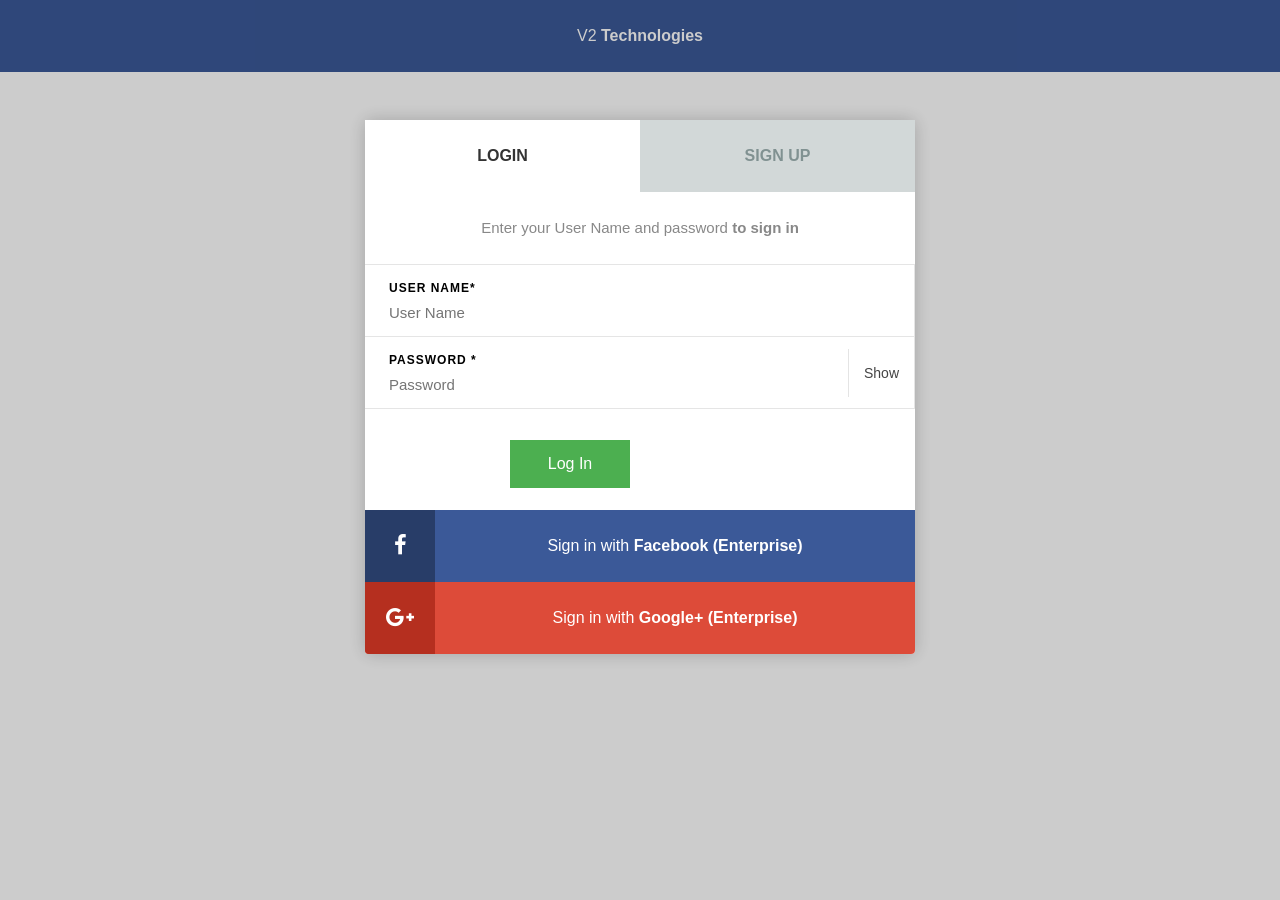
<file: src/main/webapp/index.html>
<!DOCTYPE html>
<html >
  <head>
    <meta charset="UTF-8">


    <title>Sign Up</title>
    
    
    <link rel="stylesheet" href="css/normalize.css">

    <link rel='stylesheet prefetch' href='http://maxcdn.bootstrapcdn.com/font-awesome/4.3.0/css/font-awesome.min.css'>

        <link rel="stylesheet" href="css/style.css">

    <script>
    
	function formSubmit(){
		//alert("here");
		document.login.submit();
	}
    </script>
    
    
  </head>

  <body>
	
	<div class="logmod__alter-container">
            <a href="#" class="connect facebook">
              
              <div class="connect__context">
                <span>V2 <strong>Technologies</strong></span>
              </div>
            </a>
           
	    
          </div>
	
    <div class="logmod">
	
    
  <div class="logmod__wrapper">
   
    <div class="logmod__container">
      <ul class="logmod__tabs">
        <li data-tabtar="lgm-2"><a href="#">Login</a></li>
        <li data-tabtar="lgm-1"><a href="#">Sign Up</a></li>
      </ul>
      <div class="logmod__tab-wrapper">
      <div class="logmod__tab lgm-1">
        <div class="logmod__heading">
          <span class="logmod__heading-subtitle">Enter your details <strong>to create an acount</strong></span>
        </div>
        <div class="logmod__form">
          <form accept-charset="utf-8" action="#" class="simform">
            <div class="sminputs">
              <div class="input full">
                <label class="string optional" for="user-name">User*</label>
                <input class="string optional" maxlength="255" id="user" placeholder="User"  size="50" />
              </div>
            </div>
            <div class="sminputs">
              <div class="input string optional">
                <label class="string optional" for="user-pw">Password *</label>
                <input class="string optional" maxlength="255" id="user-pw" placeholder="Password" type="text" size="50" />
              </div>
              <div class="input string optional">
                <label class="string optional" for="user-pw-repeat">Repeat password *</label>
                <input class="string optional" maxlength="255" id="user-pw-repeat" placeholder="Repeat password" type="text" size="50" />
              </div>
            </div>
            <div class="simform__actions">
              <input class="sumbit" name="commit" type="sumbit" value="Create Account (Enterprise)" disabled />
              <span class="simform__actions-sidetext">By creating an account you agree to our  <strong>Terms & Privacy</strong></span>
            </div> 
          </form>
        </div> 
        <div class="logmod__alter">
          <div class="logmod__alter-container">
            <a href="#" class="connect facebook">
              <div class="connect__icon">
                <i class="fa fa-facebook"></i>
              </div>
              <div class="connect__context">
                <span>Create an account with <strong>Facebook (Enterprise)</strong></span>
              </div>
            </a>
              
            <a href="#" class="connect googleplus">
              <div class="connect__icon">
                <i class="fa fa-google-plus"></i>
              </div>
              <div class="connect__context">
                <span>Create an account with <strong>Google+ (Enterprise)</strong></span>
              </div>
            </a>
          </div>
        </div>
      </div>
      <div class="logmod__tab lgm-2">
        <div class="logmod__heading">
          <span class="logmod__heading-subtitle">Enter your User Name and password <strong>to sign in</strong></span>
        </div> 
        <div class="logmod__form">
          <form accept-charset="utf-8" action="loginCRM.jsp" class="simform" id="login" name="login" method="GET" >
            <div class="sminputs">
              <div class="input full">
                <label class="string optional" for="user-name">User Name*</label>
                <input class="string optional" maxlength="255" id="user" placeholder="User Name" name="user"  height="40"  size="50" />
              </div>
            </div>
            <div class="sminputs">
              <div class="input full">
                <label class="string optional" for="user-pw">Password *</label>
                <input class="string optional" maxlength="255" id="user-pw" placeholder="Password" type="password" size="50"  height="40" name="user-pw" />
                						<span class="hide-password">Show</span>
              </div>
            </div>
            <div class="simform__actions">
              
              <span class="simform__actions-sidetext"><input class="sumbit" name="commit" type="sumbit" value="Log In" onClick="javascript:formSubmit()" /></span>
            </div> 
	    
          </form>
        </div> 
        <div class="logmod__alter">
          <div class="logmod__alter-container">
            <a href="#" class="connect facebook">
              <div class="connect__icon">
                <i class="fa fa-facebook"></i>
              </div>
              <div class="connect__context">
                <span>Sign in with <strong>Facebook (Enterprise)</strong></span>
              </div>
            </a>
            <a href="#" class="connect googleplus">
              <div class="connect__icon">
                <i class="fa fa-google-plus"></i>
              </div>
              <div class="connect__context">
                <span>Sign in with <strong>Google+ (Enterprise)</strong></span>
              </div>
            </a>
	    
          </div>
        </div>
          </div>
      </div>
    </div>
  </div>
</div>
    <script src='http://cdnjs.cloudflare.com/ajax/libs/jquery/2.1.3/jquery.min.js'></script>

        <script src="js/index.js"></script>

    
    
    
  </body>
</html>
</file>
<file: src/main/webapp/css/style.css>
html {
  box-sizing: border-box;
}

*, *:before, *:after {
  box-sizing: inherit;
}

.logmod {
  display: block;
  position: fixed;
  top: 0;
  right: 0;
  bottom: 0;
  left: 0;
  opacity: 1;
  background: rgba(0, 0, 0, 0.2);
  z-index: 1;
}
.logmod::after {
  clear: both;
  content: "";
  display: table;
}
.logmod__wrapper {
  display: block;
  background: #FFF;
  position: relative;
  max-width: 550px;
  border-radius: 4px;
  box-shadow: 0 0 18px rgba(0, 0, 0, 0.2);
  margin: 120px auto;
}
.logmod__close {
  display: block;
  position: absolute;
  right: 50%;
  background: url("http://imgh.us/close_white.svg") no-repeat scroll 0% 0% transparent;
  text-indent: 100%;
  white-space: nowrap;
  overflow: hidden;
  cursor: pointer;
  top: -72px;
  margin-right: -24px;
  width: 48px;
  height: 48px;
}
.logmod__container {
  overflow: hidden;
  width: 100%;
}
.logmod__container::after {
  clear: both;
  content: "";
  display: table;
}
.logmod__tab {
  position: relative;
  width: 100%;
  height: 0;
  overflow: hidden;
  opacity: 0;
  visibility: hidden;
}
.logmod__tab-wrapper {
  width: 100%;
  height: auto;
  overflow: hidden;
}
.logmod__tab.show {
  opacity: 1;
  height: 100%;
  visibility: visible;
}
.logmod__tabs {
  list-style: none;
  padding: 0;
  margin: 0;
}
.logmod__tabs::after {
  clear: both;
  content: "";
  display: table;
}
.logmod__tabs li.current a {
  background: #FFF;
  color: #333;
}
.logmod__tabs li a {
  width: 50%;
  position: relative;
  float: left;
  text-align: center;
  background: #D2D8D8;
  line-height: 72px;
  height: 72px;
  text-decoration: none;
  color: #809191;
  text-transform: uppercase;
  font-weight: 700;
  font-size: 16px;
  cursor: pointer;
}
.logmod__tabs li a:focus {
  outline: dotted 1px;
}
.logmod__heading {
  text-align: center;
  padding: 12px 0 12px 0;
}
.logmod__heading-subtitle {
  display: block;
  font-weight: 400;
  font-size: 15px;
  color: #888;
  line-height: 48px;
}
.logmod__form {
  border-top: 1px solid #e5e5e5;
}
.logmod__alter {
  display: block;
  position: relative;
  margin-top: 7px;
}
.logmod__alter::after {
  clear: both;
  content: "";
  display: table;
}
.logmod__alter .connect:last-child {
  border-radius: 0 0 4px 4px;
}

.connect {
  overflow: hidden;
  position: relative;
  display: block;
  width: 100%;
  height: 72px;
  line-height: 72px;
  text-decoration: none;
}
.connect::after {
  clear: both;
  content: "";
  display: table;
}
.connect:focus, .connect:hover, .connect:visited {
  color: #FFF;
  text-decoration: none;
}
.connect__icon {
  vertical-align: middle;
  float: left;
  width: 70px;
  text-align: center;
  font-size: 22px;
}
.connect__context {
  vertical-align: middle;
  text-align: center;
}
.connect.facebook {
  background: #3b5998;
  color: #FFF;
}
.connect.facebook a {
  color: #FFF;
}
.connect.facebook .connect__icon {
  background: #283d68;
}
.connect.googleplus {
  background: #dd4b39;
  color: #FFF;
}
.connect.googleplus a {
  color: #FFF;
}
.connect.googleplus .connect__icon {
  background: #b52f1f;
}

.simform {
  position: relative;
}
.simform__actions {
  padding: 15px;
  font-size: 14px;
}
.simform__actions::after {
  clear: both;
  content: "";
  display: table;
}
.simform__actions .sumbit {
  height: 48px;
  float: right;
  color: #FFF;
  width: 50%;
  font-weight: 700;
  font-size: 16px;
  background: #4CAF50;
  margin-top: 7px;
}
.simform__actions .sumbit::after {
  clear: both;
  content: "";
  display: table;
}
.simform__actions-sidetext {
  display: inline-block;
  float: left;
  width: 50%;
  padding: 0 10px;
  margin: 9px 0 0 0;
  color: #8C979E;
  text-align: center;
  line-height: 24px;
}
.simform__actions-sidetext::after {
  clear: both;
  content: "";
  display: table;
}

.sminputs {
  border-bottom: 1px solid #E5E5E5;
}
.sminputs::after {
  clear: both;
  content: "";
  display: table;
}
.sminputs .input {
  display: block;
  position: relative;
  width: 50%;
  height: 71px;
  padding: 11px 24px;
  border-right: 1px solid #e5e5e5;
  border-bottom: none;
  float: left;
  background-color: #FFF;
  border-radius: 0;
  box-sizing: border-box;
  -webkit-appearance: none;
  -moz-appearance: none;
  appearance: none;
}
.sminputs .input.active {
  background: #eee;
}
.sminputs .input.active .hide-password {
  background: #eee;
}
.sminputs .input.full {
  width: 100%;
}
.sminputs .input label {
  overflow: hidden;
  text-overflow: ellipsis;
  white-space: nowrap;
  display: block;
  width: 100%;
  text-transform: uppercase;
  letter-spacing: 1px;
  font-weight: 700;
  font-size: 12px;
  cursor: pointer;
  line-height: 24px;
}
.sminputs .input input {
  postion: relative;
  display: inline-block;
  height: 24px;
  font-size: 15px;
  line-height: 19.2px;
  color: #555;
  border-radius: 4px;
  vertical-align: middle;
  box-shadow: none;
  box-sizing: border-box;
  width: 100%;
  height: auto;
  border: none;
  padding: 0;
  cursor: pointer;
  background-color: transparent;
  color: rgba(75, 89, 102, 0.85);
}
.sminputs .hide-password {
  display: inline-block;
  position: absolute;
  right: 0;
  top: 0;
  padding: 0 15px;
  border-left: 1px solid #e4e4e4;
  font-size: 14px;
  background: #FFF;
  overflow: hidden;
  color: #444;
  cursor: pointer;
  margin-top: 12px;
  line-height: 48px;
}

html {
  font-size: 16px;
  line-height: 24px;
  font-family: "Lato", sans-serif;
}

.btn, .simform__actions .sumbit {
  display: inline-block;
  line-height: normal;
  white-space: nowrap;
  vertical-align: middle;
  text-align: center;
  cursor: pointer;
  box-sizing: border-box;
  border: none;
  outline: none;
  outline-offset: 0;
  font-weight: 400;
  box-shadow: none;
  min-width: 90px;
  padding: 10px 14px;
}
.btn.full, .simform__actions .full.sumbit {
  width: 100%;
}
.btn.lg, .simform__actions .lg.sumbit {
  min-width: 125px;
  padding: 17px 14px;
  font-size: 22px;
  line-height: 1.3;
}
.btn.sm, .simform__actions .sm.sumbit {
  min-width: 65px;
  padding: 4px 12px;
  font-size: 14px;
}
.btn.xs, .simform__actions .xs.sumbit {
  min-width: 45px;
  padding: 2px 10px;
  font-size: 10px;
  line-height: 1.5;
}
.btn.circle, .simform__actions .circle.sumbit {
  overflow: hidden;
  width: 56px;
  height: 56px;
  min-width: 56px;
  line-height: 1;
  padding: 0;
  border-radius: 50%;
}
.btn.circle.lg, .simform__actions .circle.lg.sumbit {
  width: 78px;
  height: 78px;
  min-width: 78px;
}
.btn.circle.sm, .simform__actions .circle.sm.sumbit {
  width: 40px;
  height: 40px;
  min-width: 40px;
}
.btn.circle.xs, .simform__actions .circle.xs.sumbit {
  width: 30px;
  height: 30px;
  min-width: 30px;
}
.btn:focus, .simform__actions .sumbit:focus, .btn:active, .simform__actions .sumbit:active, .btn.active, .simform__actions .active.sumbit, .btn:active:focus, .simform__actions .sumbit:active:focus, .btn.active:focus, .simform__actions .active.sumbit:focus {
  outline: 0;
  outline-offset: 0;
  box-shadow: none;
}
.btn.red, .simform__actions .red.sumbit {
  background: #f44336;
  color: #FFF;
}
.btn.red:active, .simform__actions .red.sumbit:active, .btn.red:focus, .simform__actions .red.sumbit:focus {
  background-color: #ef1d0d;
}
.btn.red:hover, .simform__actions .red.sumbit:hover {
  background-color: #f32c1e;
}
.btn.pink, .simform__actions .pink.sumbit {
  background: #E91E63;
  color: #FFF;
}
.btn.pink:active, .simform__actions .pink.sumbit:active, .btn.pink:focus, .simform__actions .pink.sumbit:focus {
  background-color: #c61350;
}
.btn.pink:hover, .simform__actions .pink.sumbit:hover {
  background-color: #d81557;
}
.btn.purple, .simform__actions .purple.sumbit {
  background: #9C27B0;
  color: #FFF;
}
.btn.purple:active, .simform__actions .purple.sumbit:active, .btn.purple:focus, .simform__actions .purple.sumbit:focus {
  background-color: #7b1f8a;
}
.btn.purple:hover, .simform__actions .purple.sumbit:hover {
  background-color: #89229b;
}
.btn.deep-purple, .simform__actions .deep-purple.sumbit {
  background: #673AB7;
  color: #FFF;
}
.btn.deep-purple:active, .simform__actions .deep-purple.sumbit:active, .btn.deep-purple:focus, .simform__actions .deep-purple.sumbit:focus {
  background-color: #532f94;
}
.btn.deep-purple:hover, .simform__actions .deep-purple.sumbit:hover {
  background-color: #5c34a4;
}
.btn.indigo, .simform__actions .indigo.sumbit {
  background: #3F51B5;
  color: #FFF;
}
.btn.indigo:active, .simform__actions .indigo.sumbit:active, .btn.indigo:focus, .simform__actions .indigo.sumbit:focus {
  background-color: #334293;
}
.btn.indigo:hover, .simform__actions .indigo.sumbit:hover {
  background-color: #3849a2;
}
.btn.blue, .simform__actions .blue.sumbit {
  background: #2196F3;
  color: #FFF;
}
.btn.blue:active, .simform__actions .blue.sumbit:active, .btn.blue:focus, .simform__actions .blue.sumbit:focus {
  background-color: #0c7fda;
}
.btn.blue:hover, .simform__actions .blue.sumbit:hover {
  background-color: #0d8aee;
}
.btn.light-blue, .simform__actions .light-blue.sumbit {
  background: #03A9F4;
  color: #FFF;
}
.btn.light-blue:active, .simform__actions .light-blue.sumbit:active, .btn.light-blue:focus, .simform__actions .light-blue.sumbit:focus {
  background-color: #028ac7;
}
.btn.light-blue:hover, .simform__actions .light-blue.sumbit:hover {
  background-color: #0398db;
}
.btn.cyan, .simform__actions .cyan.sumbit {
  background: #00BCD4;
  color: #FFF;
}
.btn.cyan:active, .simform__actions .cyan.sumbit:active, .btn.cyan:focus, .simform__actions .cyan.sumbit:focus {
  background-color: #0093a6;
}
.btn.cyan:hover, .simform__actions .cyan.sumbit:hover {
  background-color: #00a5bb;
}
.btn.teal, .simform__actions .teal.sumbit {
  background: #009688;
  color: #FFF;
}
.btn.teal:active, .simform__actions .teal.sumbit:active, .btn.teal:focus, .simform__actions .teal.sumbit:focus {
  background-color: #00685e;
}
.btn.teal:hover, .simform__actions .teal.sumbit:hover {
  background-color: #007d71;
}
.btn.green, .simform__actions .green.sumbit {
  background: #4CAF50;
  color: #FFF;
}
.btn.green:active, .simform__actions .green.sumbit:active, .btn.green:focus, .simform__actions .green.sumbit:focus {
  background-color: #3e8f41;
}
.btn.green:hover, .simform__actions .green.sumbit:hover {
  background-color: #449d48;
}
.btn.light-green, .simform__actions .light-green.sumbit {
  background: #8BC34A;
  color: #FFF;
}
.btn.light-green:active, .simform__actions .light-green.sumbit:active, .btn.light-green:focus, .simform__actions .light-green.sumbit:focus {
  background-color: #74a838;
}
.btn.light-green:hover, .simform__actions .light-green.sumbit:hover {
  background-color: #7eb73d;
}
.btn.lime, .simform__actions .lime.sumbit {
  background: #CDDC39;
  color: #FFF;
}
.btn.lime:active, .simform__actions .lime.sumbit:active, .btn.lime:focus, .simform__actions .lime.sumbit:focus {
  background-color: #b6c423;
}
.btn.lime:hover, .simform__actions .lime.sumbit:hover {
  background-color: #c6d626;
}
.btn.yellow, .simform__actions .yellow.sumbit {
  background: #FFEB3B;
  color: #FFF;
}
.btn.yellow:active, .simform__actions .yellow.sumbit:active, .btn.yellow:focus, .simform__actions .yellow.sumbit:focus {
  background-color: #ffe60d;
}
.btn.yellow:hover, .simform__actions .yellow.sumbit:hover {
  background-color: #ffe821;
}
.btn.amber, .simform__actions .amber.sumbit {
  background: #FFC107;
  color: #FFF;
}
.btn.amber:active, .simform__actions .amber.sumbit:active, .btn.amber:focus, .simform__actions .amber.sumbit:focus {
  background-color: #d8a200;
}
.btn.amber:hover, .simform__actions .amber.sumbit:hover {
  background-color: #ecb100;
}
.btn.orange, .simform__actions .orange.sumbit {
  background: #FF9800;
  color: #FFF;
}
.btn.orange:active, .simform__actions .orange.sumbit:active, .btn.orange:focus, .simform__actions .orange.sumbit:focus {
  background-color: #d17d00;
}
.btn.orange:hover, .simform__actions .orange.sumbit:hover {
  background-color: #e68900;
}
.btn.deep-orange, .simform__actions .deep-orange.sumbit {
  background: #FF5722;
  color: #FFF;
}
.btn.deep-orange:active, .simform__actions .deep-orange.sumbit:active, .btn.deep-orange:focus, .simform__actions .deep-orange.sumbit:focus {
  background-color: #f33a00;
}
.btn.deep-orange:hover, .simform__actions .deep-orange.sumbit:hover {
  background-color: #ff4408;
}
.btn.brown, .simform__actions .brown.sumbit {
  background: #795548;
  color: #FFF;
}
.btn.brown:active, .simform__actions .brown.sumbit:active, .btn.brown:focus, .simform__actions .brown.sumbit:focus {
  background-color: #5c4137;
}
.btn.brown:hover, .simform__actions .brown.sumbit:hover {
  background-color: #694a3e;
}
.btn.grey, .simform__actions .grey.sumbit {
  background: #9E9E9E;
  color: #FFF;
}
.btn.grey:active, .simform__actions .grey.sumbit:active, .btn.grey:focus, .simform__actions .grey.sumbit:focus {
  background-color: #878787;
}
.btn.grey:hover, .simform__actions .grey.sumbit:hover {
  background-color: #919191;
}
.btn.blue-grey, .simform__actions .blue-grey.sumbit {
  background: #607D8B;
  color: #FFF;
}
.btn.blue-grey:active, .simform__actions .blue-grey.sumbit:active, .btn.blue-grey:focus, .simform__actions .blue-grey.sumbit:focus {
  background-color: #4d6570;
}
.btn.blue-grey:hover, .simform__actions .blue-grey.sumbit:hover {
  background-color: #566f7c;
}

.special {
  color: #f44336;
  position: relative;
  text-decoration: none;
  transition: all 0.15s ease-out;
}
.special:before {
  content: "";
  position: absolute;
  width: 100%;
  height: 1px;
  bottom: 0px;
  left: 0;
  background: #f00;
  visibility: hidden;
  transform: scaleX(0);
  transition: all 0.3s ease-in-out 0s;
}
.special:hover {
  transition: all 0.15s ease-out;
}
.special:hover:before {
  visibility: visible;
  transform: scaleX(1);
}

#baseline {
  position: fixed;
  top: 0;
  bottom: 0;
  right: 0;
  left: 0;
  width: 100%;
  height: 100%;
  z-index: 999999;
  background-image: url(http://basehold.it/i/24);
}
</file>
